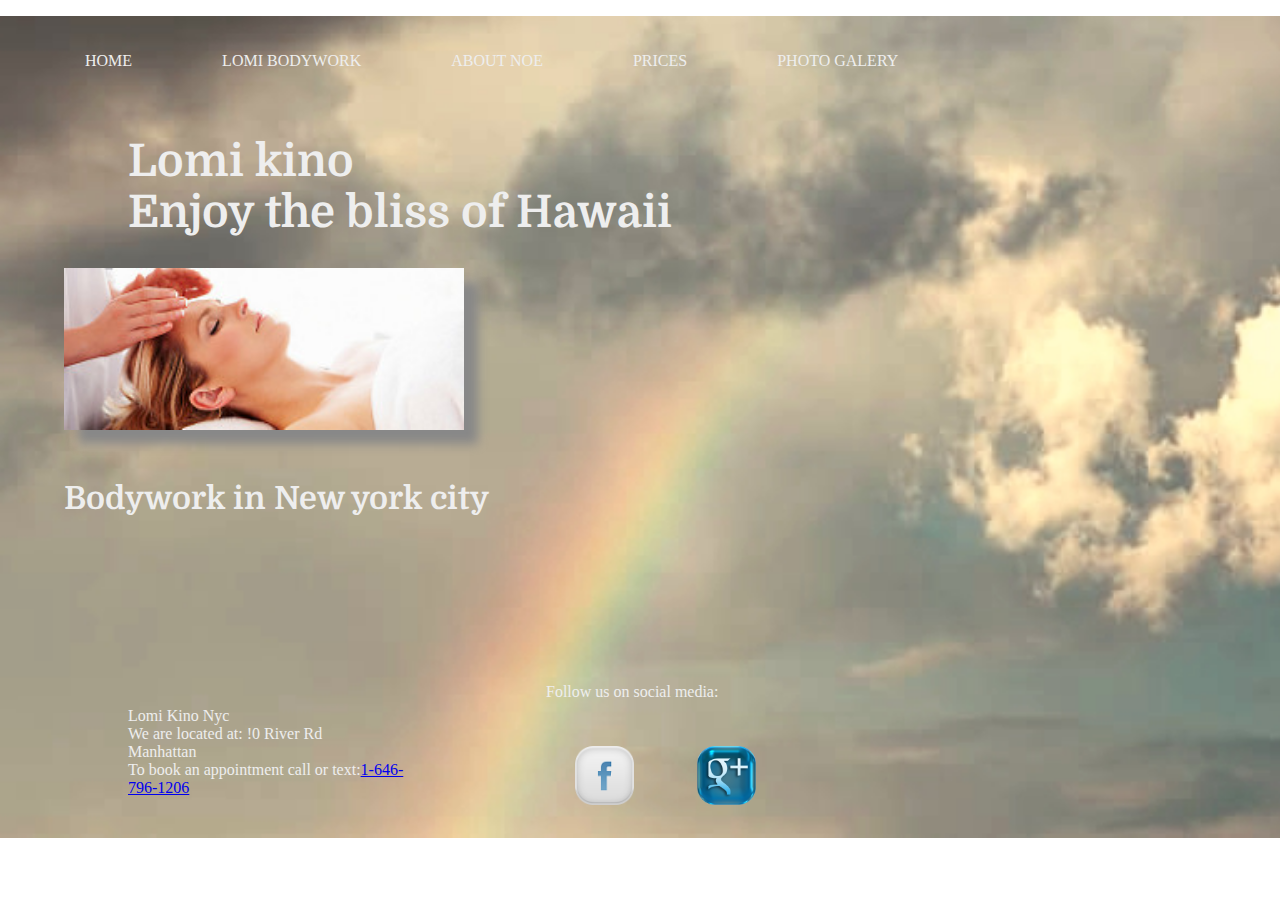
<file: index.html>
<!DOCTYPE html>
<html>
    <head><link rel="stylesheet" type="text/css" href="style.css"/> <style>
@import url('https://fonts.googleapis.com/css?family=Domine|Tangerine');
</style>
    </head>
<body>
    
<div class="hero">
    
<div class="nav">
        <ul>
            <li><p><a href="#">Home</a></p></li> 
            <li><p><a href="lomi.html">Lomi bodywork</a></p></li>
            <li><p><a href="about.html">About Noe</a></p></li>
            <li><p><a href="about.html">Prices</a></p></li>
            <li><p><a href="about.html">Photo galery</a></p></li>
        </ul>
    </div>
    
    <div class="header">
    <h1>Lomi kino<br/>Enjoy the bliss of Hawaii
    </h1>
    </div>
    
    <div class="tucked">
    <div class="content">
    <img src="22560032539_9707b96f28_masage.jpg"/>
        <h1>Bodywork in New york city</h1>
    </div>
    <div class"wise"> 
     <h2><marquee>"He kehau ho`oma`ema`e ke aloha" – (Love is like a cleansing dew)</marquee> </h2>
    
    </div>
     </div>
    
    
    
    
    
    <!--footer-->
<div class="footer">
    <div class="mini"><p>Lomi Kino Nyc<br/>We are located at:
        !0 River Rd<br/>Manhattan<br/>To book an appointment call or text:<a href="#">1-646-796-1206</a></p></div>
    <div class="mini"><p>Follow us on social media:</p>

    <a href="#"><img src="facebook.ico"></a>
        
    <a href="#"><img src="icons-842858_960_720.png"></a>
     </div>
     </div>
    
    </div>
    </body>
</html>
</file>
<file: style.css>
body{margin:0;}

.hero{
    background-image: url(20171104_232822rain.jpg);
     background-size:cover;}


p h3 {font-family: 'Domine', serif;}

    

.nav{background-color: transparent;}


.nav ul{
    
    display:flex;
    flex-direction: row;

    list-style: none;
    text-decoration: none;
    margin-top: none;}

ul li{
    
    list-style: none;
    padding:10px 30px;}

ul li a {
    text-decoration: none;
    text-transform: uppercase;
    font-size: 1.5 em;
    position: relative;
    color:#eeeeee;  
    padding: 5px;}

.header h1
{font-size: 280%;
    font-family: 'Domine', serif;
     color:#eeeeee;
    align-content: left;
     padding-left: 10%;       }

.tucked{
    display: flex;
    flex-direction: row;
    justify-content:center;
    padding-bottom: 10%;
    padding-left: 5%;   }                
                      

.tucked h1{font-family: 'Domine', serif;
            color:#eeeeee;
           padding-top: 5%;}
           

 .content img{
     width: 80%; 
     max-height:80%;
     box-shadow: 14px 14px 10px #888888;}
                                          
    
.wise,h2{
    font-size: 500%;
    font-family: 'Tangerine', cursive;
    color: #540347;
      margin-left: 4%; }

.content{
    width:79%;}



.wise { font-size: 600%;
    font-family: 'Tangerine', cursive;
    color: #540347;
      margin-left: 1%;               
    margin-right: 2%}
    
    width:48%;}

.tucked h1{
    font-family: 'Domine', serif;}
   


/**footer**/

.footer {
    background-color: transparent;
    width:100%;
    display:flex;
    flex-direction: row;
    
    
    text-decoration: none;}

.mini{
    color:#eeeeee;
align-content: center;
    padding-left:10%;
        text-decoration:none;}

a href{text-decoration: none}

.footer img{
    box-shadow:none;
    width:8%;
    padding-left:3%;
    padding-right: 3%;}

/*second page test*/

/*.page-about*/

.page-about{
    
    background-image: url(jeremy-bishop-14593.jpg);
    background-size: cover;}
        





.nav{
    
    background-color: transparent;
    color:#eeeeee;
}

.nav ul{
    
    display:flex;
    flex-direction: row;

    list-style: none;
    text-decoration: none;
}

ul li{
    
    list-style: none;
    padding:20px 40px;
}

ul li a {
    text-decoration: none;
    text-transform: uppercase;
    font-size: 1.5 em;
    position: relative;
    padding: 5px;}
    
    
    


.treatments{
    flex:1;    
    background-color:#0f4c81;
    opacity: 0.9;
    padding-top: 8%;}
                  

.treatments img{
     padding-left: 4%;
     width:60%;
     box-shadow: 10px 10px 5px #122f49 ;
     float:left;}
    


.treatments h1,h3 {
     font-family: 'Domine', serif;
     color:#0d0d0d;
      padding:5%;  
       clear:left;}



.side{
    flex:1;
    
    opacity: 0.9;
    background-color: #729f98;
    padding: 5%;
    font-family: 'Domine', serif;
    color:#0d0d0d;
    border-right: 4px brown solid;}
    
 
    



.wrap{ 
    display:flex;
    flex-direction:row;
    align-items: stretch;}
    
    
    

.side img{
    
    width:60%;
     box-shadow: 10px 10px 5px#283018 ;
    float:right;
}



.me{
    background-image:url(lukasz-lada-275650.jpg); }





.tie{
    font-family: 'Domine', serif;
    color: #0d0d0d;
     
    display :flex;
    flex-direction:row;}
        



.noe{
    padding-left: 2%;
    flex:1;
    
    background-color:#b3d7ff;  

     opacity: 0.7;}

.noe img{
    
    width:30%;
    float: left;
    box-shadow: 10px 10px 5px#283018;}



table, th, td {
   border: 1px solid black;
    margin-left: 10%}

    
    


table{
    width:80%;
}
th,td {
    
    padding:5%;
}


.galery{flex:1;
    padding-left: 20%;
    background-color:#b3d7ff;
    opacity: 0.7;
    color:#0d0d0d;}       

    

.galery img{
    
    width:40%;
     max-height: 40%; 
    padding-top: 10%;  }
    





/*page three end*/

.footer img{
     
    width:8%;
    padding:4%;}
</file>
